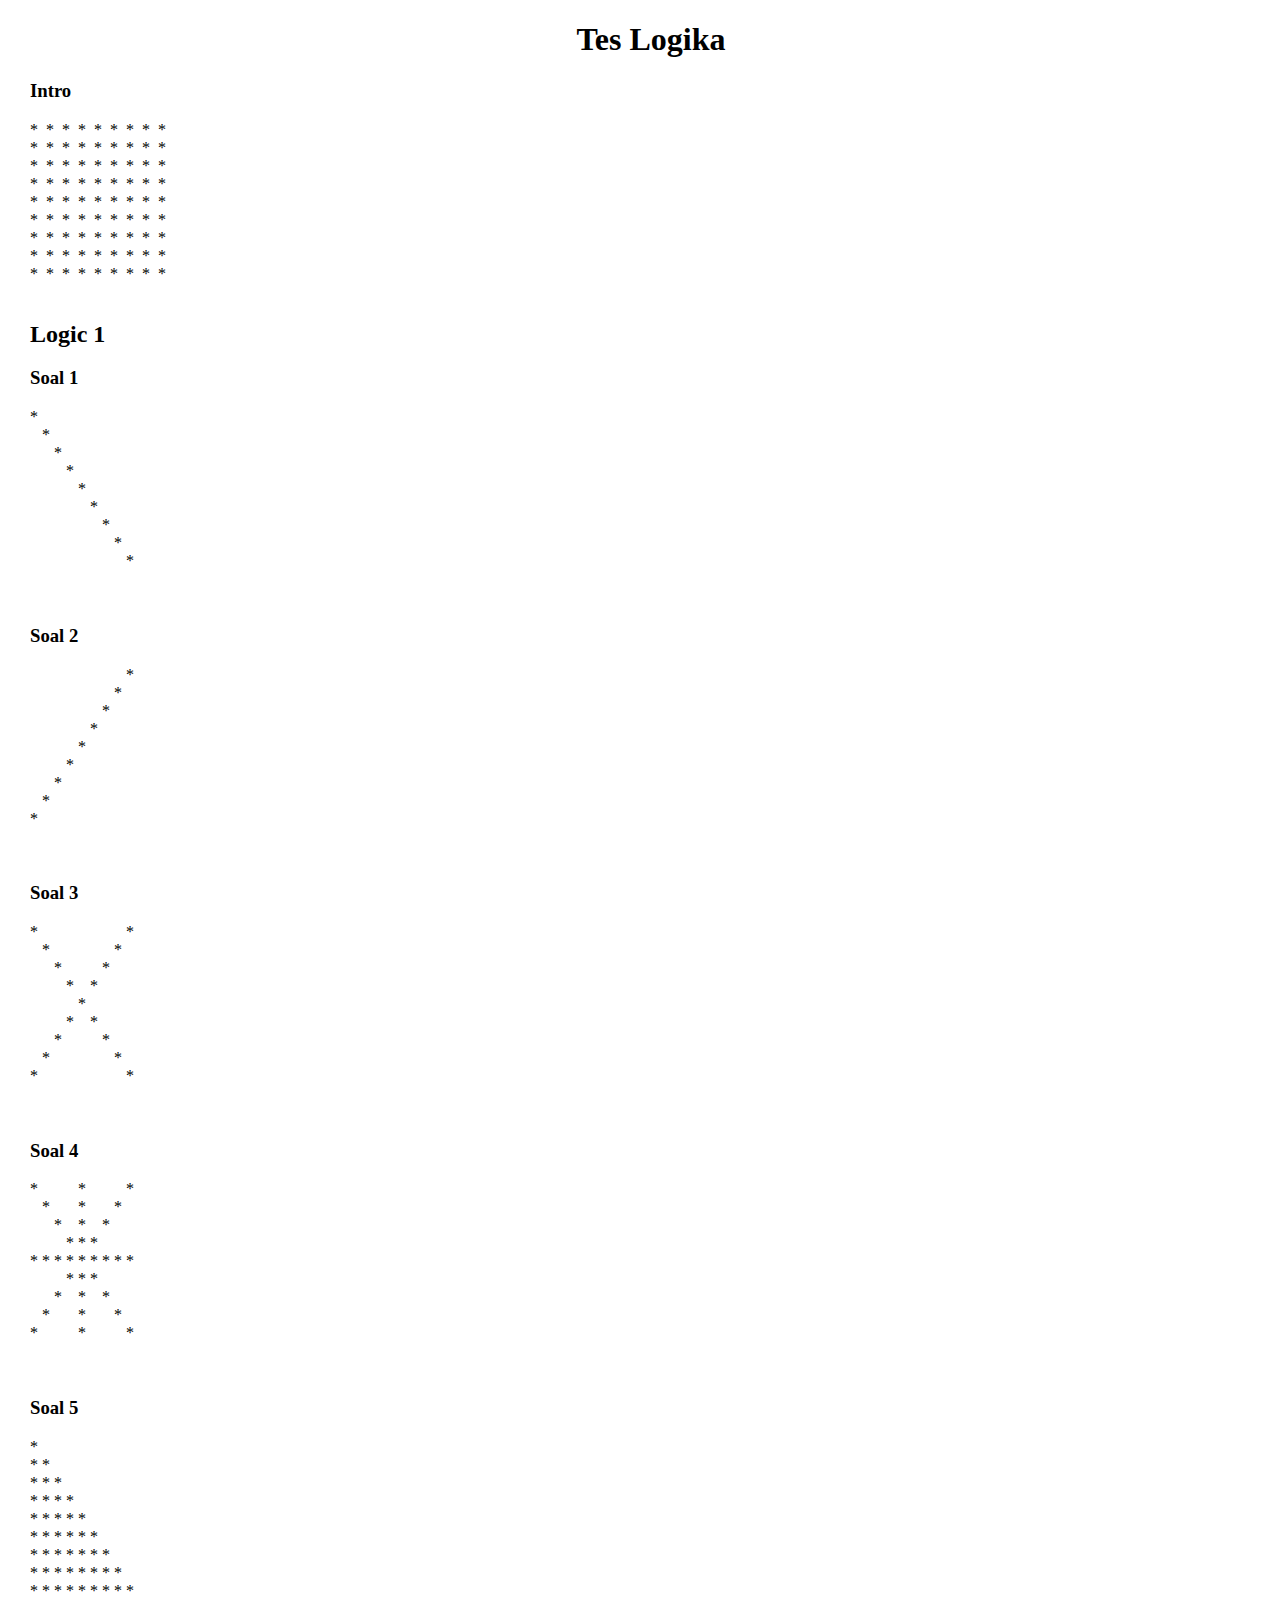
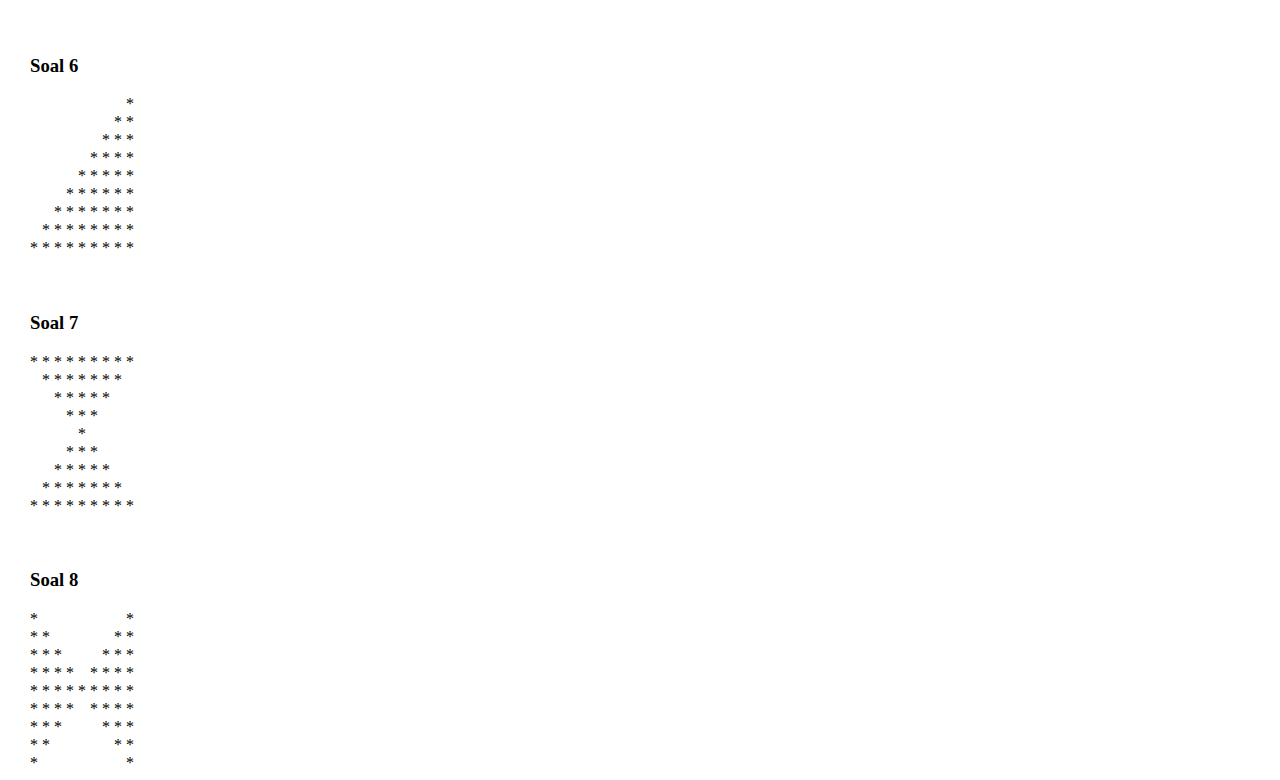
<file: logic-test/coding/index.html>
<!DOCTYPE html>
<html lang="en">
<head>
  <meta charset="UTF-8">
  <meta name="viewport" content="width=device-width, initial-scale=1.0">
  <link rel="stylesheet" href="style.css">
  <title>Tes Logika</title>
</head>
<body>
</body>
<script src="script.js"></script>
</html>
</file>
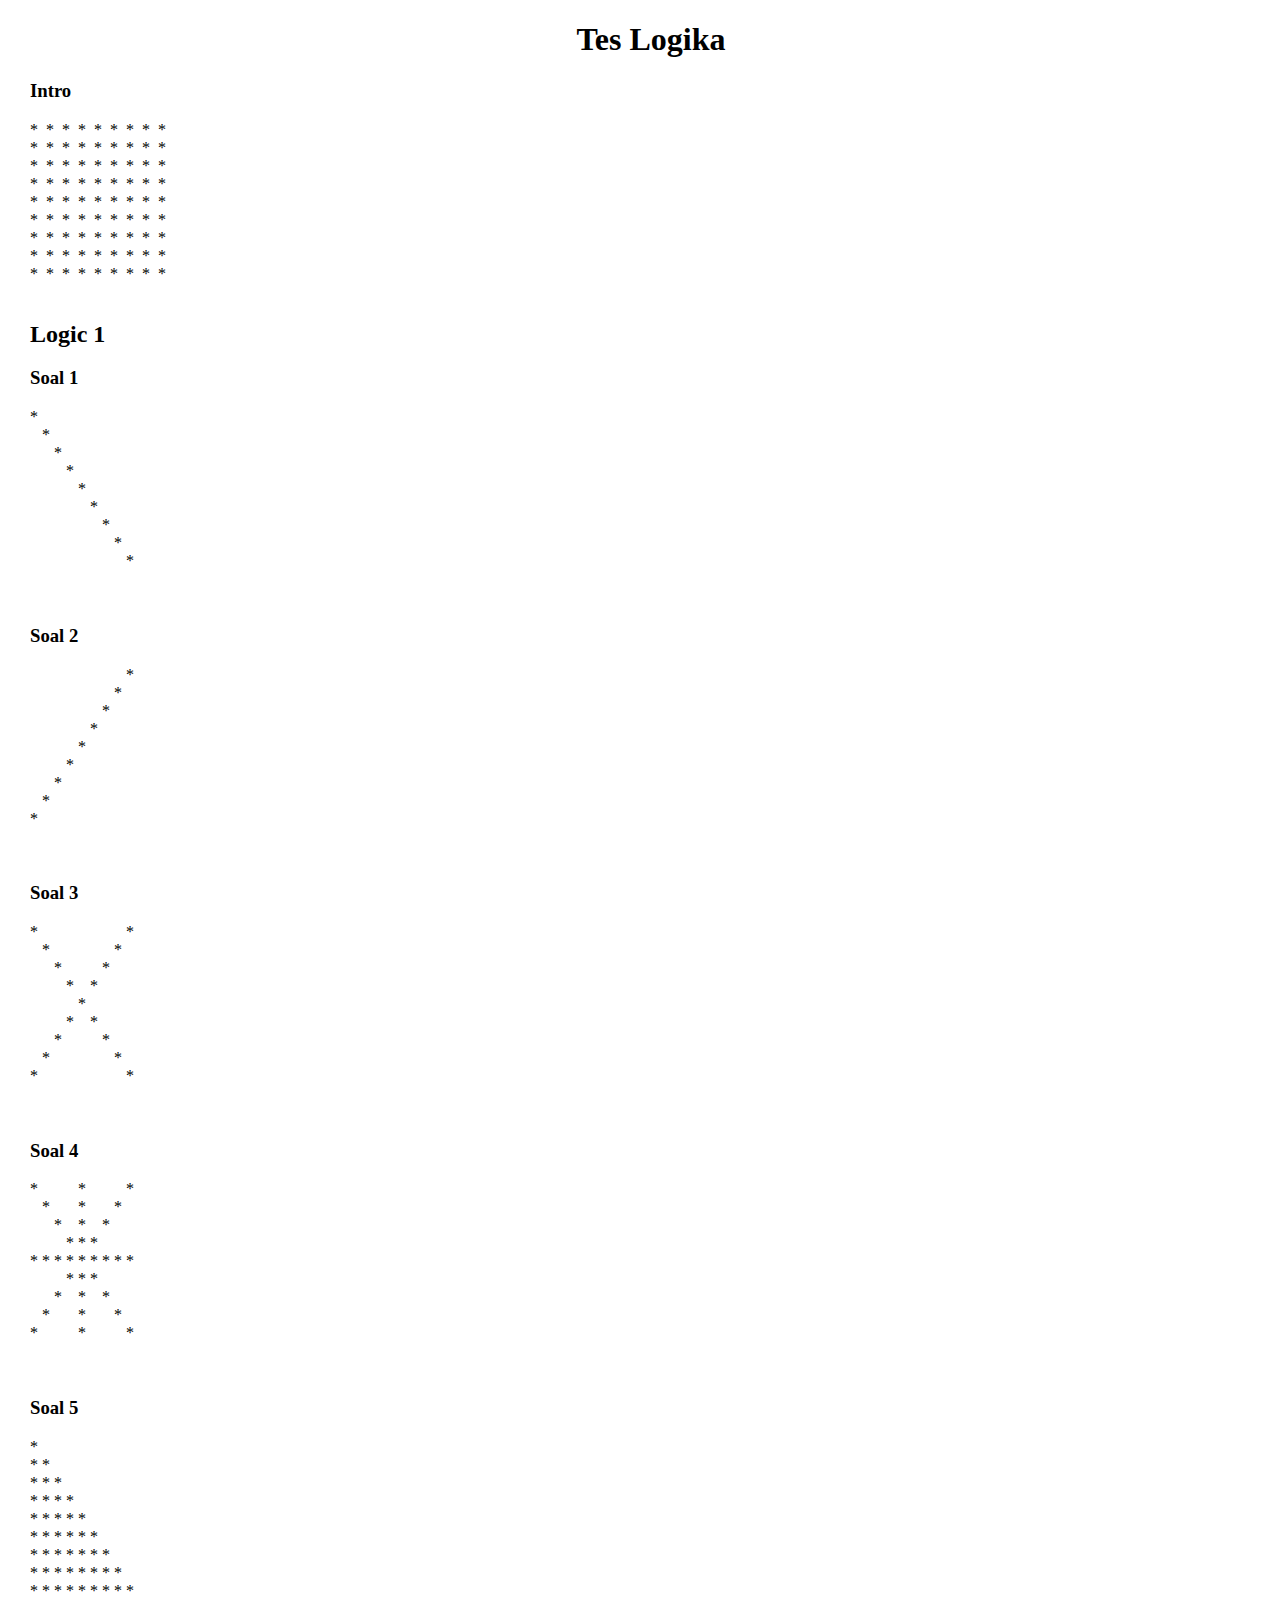
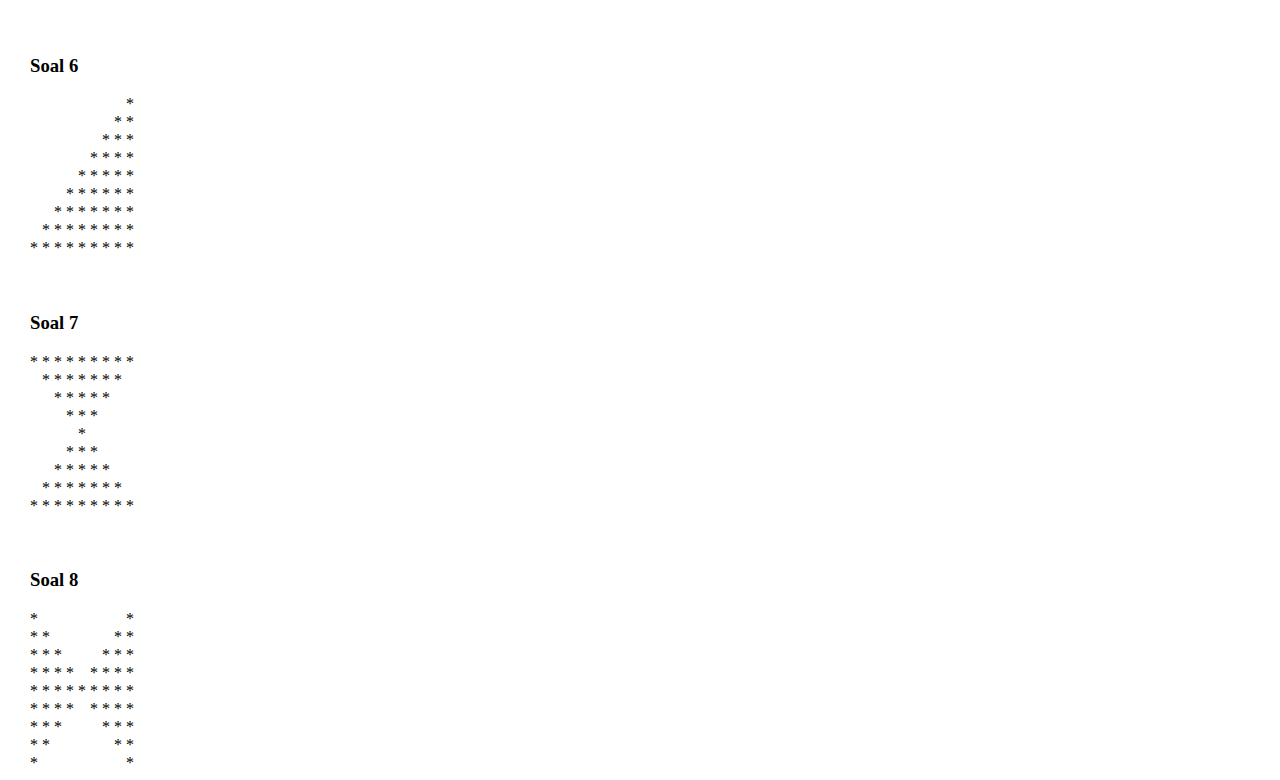
<file: logic-test/logic-1/coding/index.html>
<!DOCTYPE html>
<html lang="en">
<head>
  <meta charset="UTF-8">
  <meta name="viewport" content="width=device-width, initial-scale=1.0">
  <link rel="stylesheet" href="style.css">
  <title>Logic 1</title>
</head>
<body>
</body>
<script src="script.js"></script>
</html>
</file>
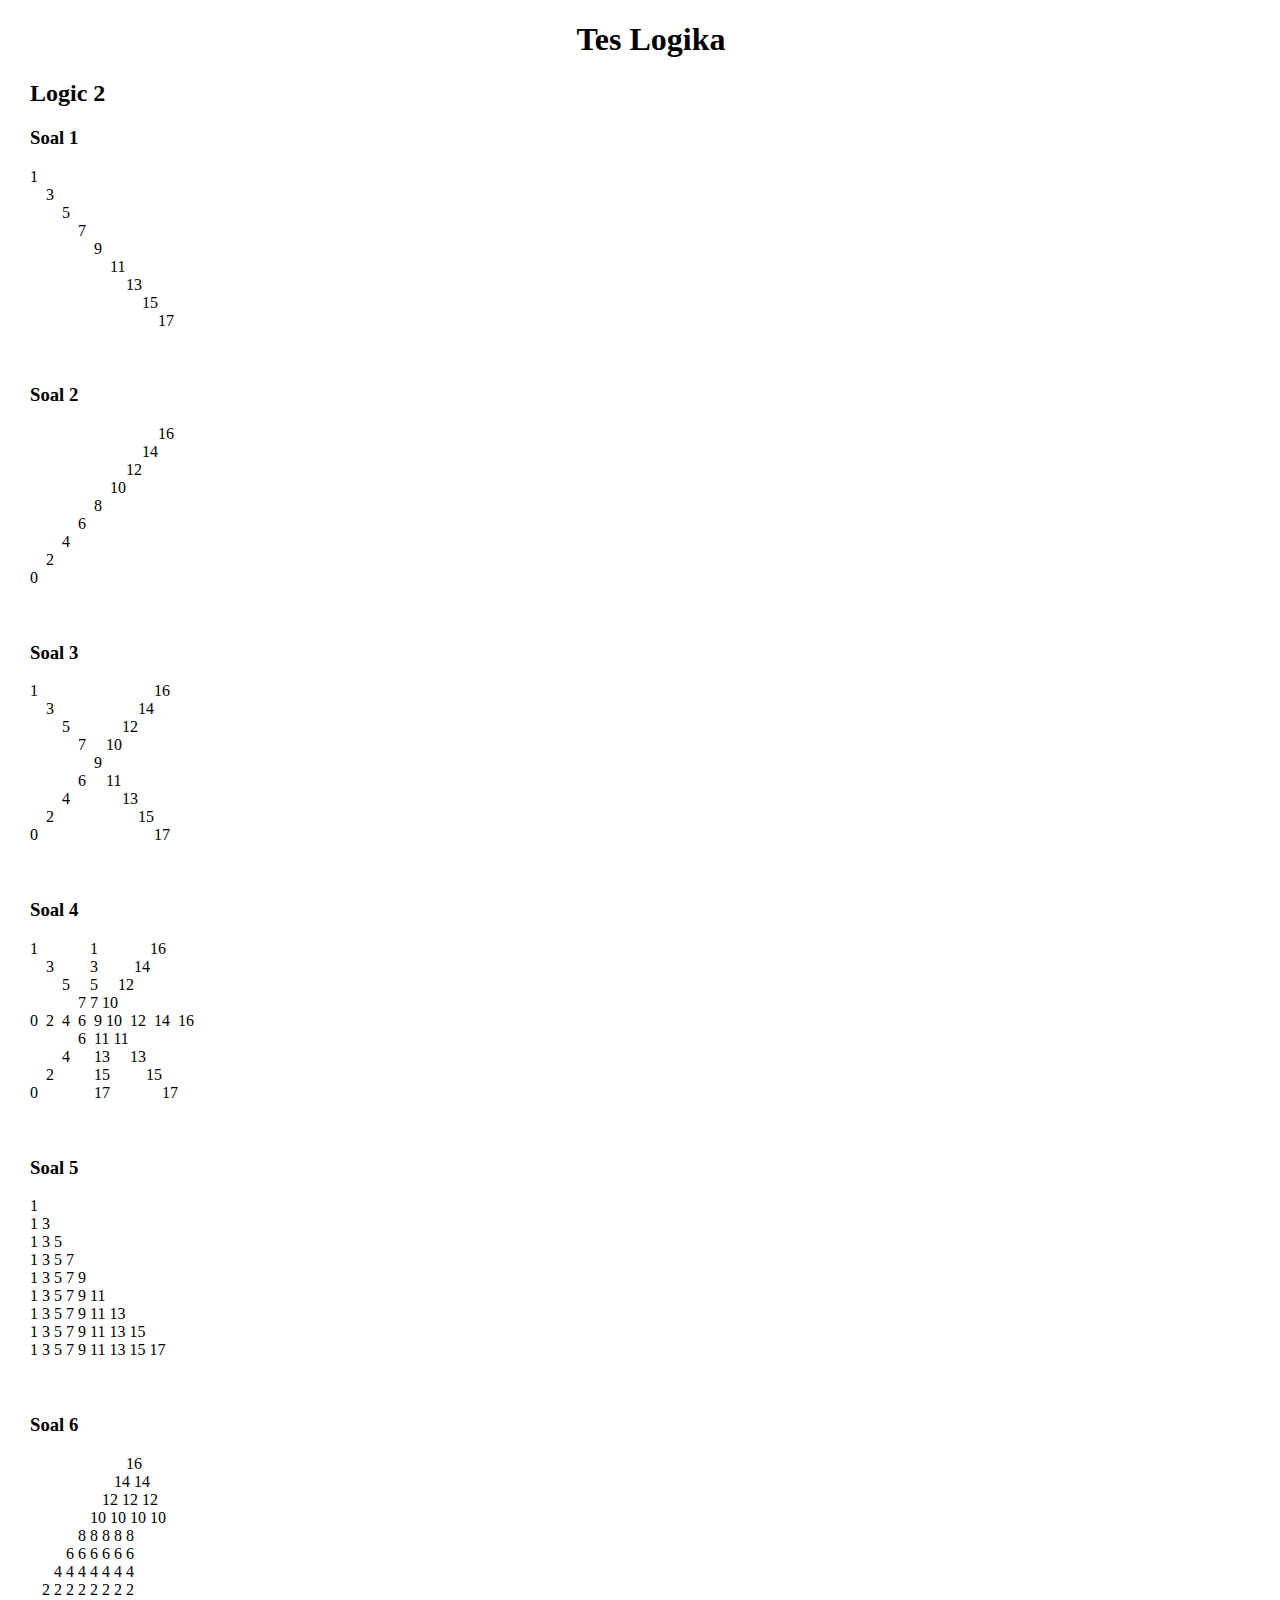
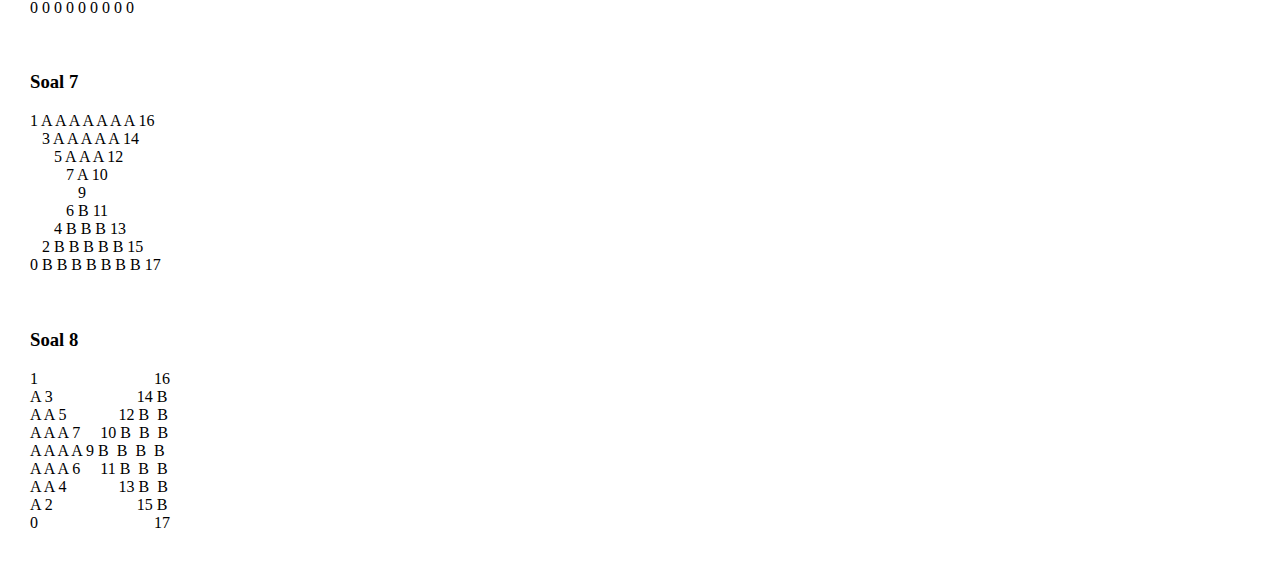
<file: logic-test/logic-2/coding/index.html>
<!DOCTYPE html>
<html lang="en">
<head>
  <meta charset="UTF-8">
  <meta name="viewport" content="width=device-width, initial-scale=1.0">
  <link rel="stylesheet" href="style.css">
  <title>Logic 2</title>
</head>
<body>
</body>
<script src="script.js"></script>
</html>
</file>
<file: logic-test/coding/style.css>
body {
  margin-left: 30px;
}

h1 {
  text-align: center;
}
</file>
<file: logic-test/logic-1/coding/style.css>
body {
  margin-left: 30px;
}

h1 {
  text-align: center;
}
</file>
<file: logic-test/logic-2/coding/style.css>
body {
  margin-left: 30px;
}

h1 {
  text-align: center;
}
</file>
